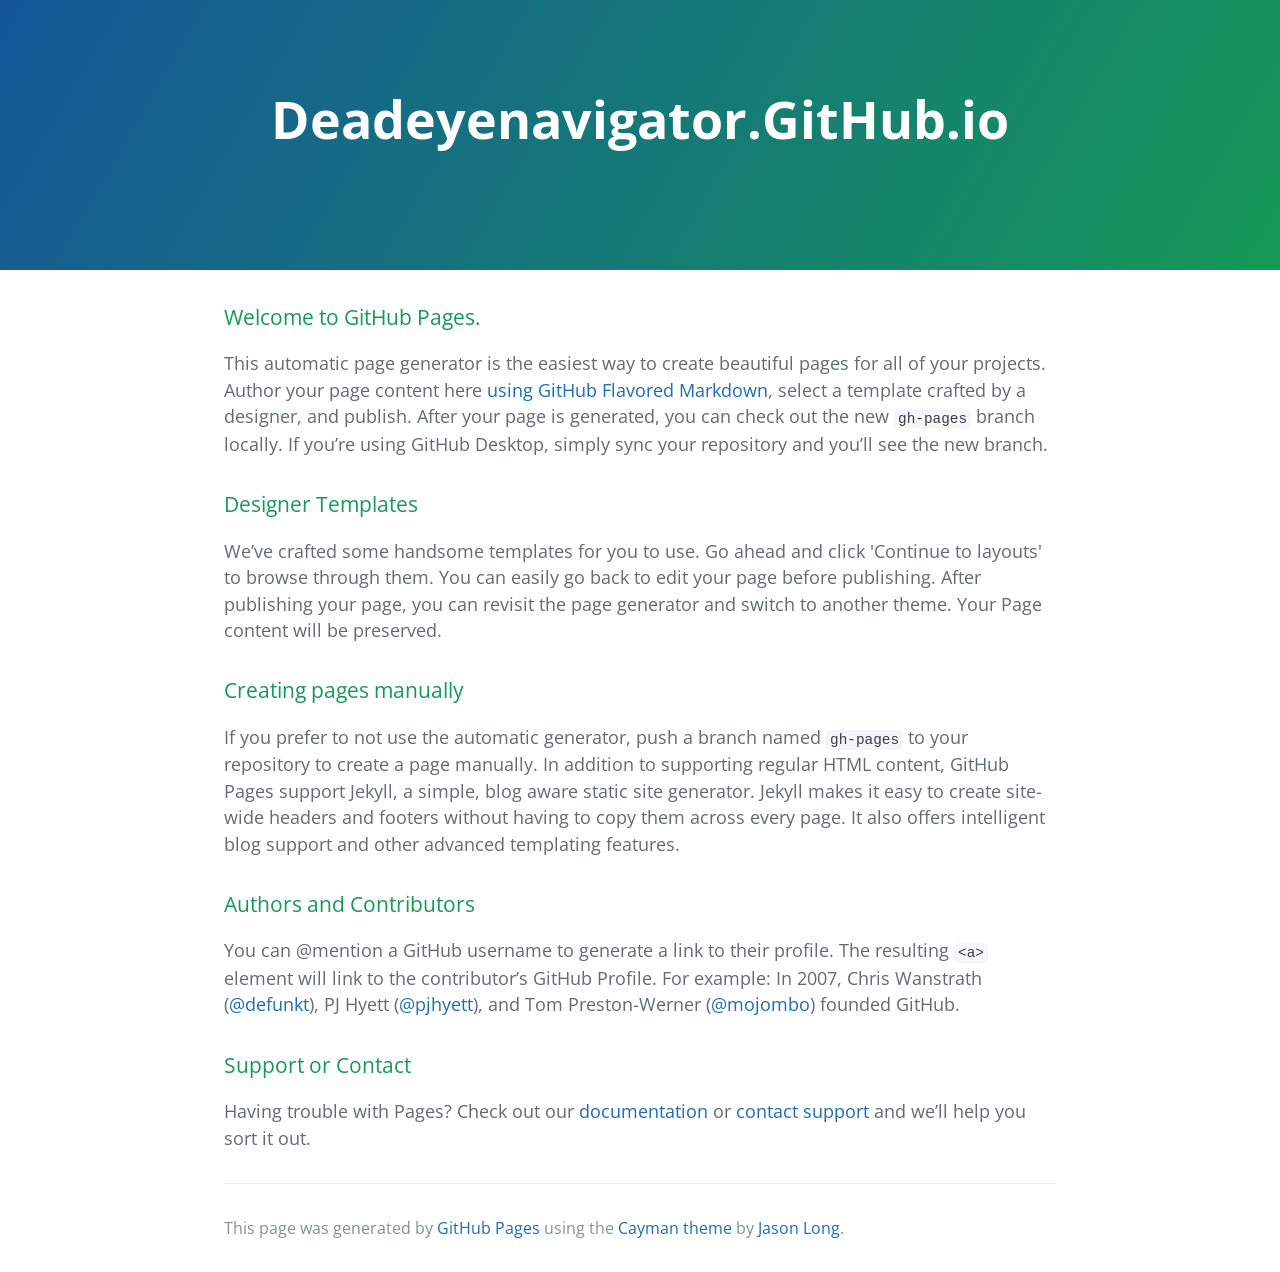
<file: index.html>
<!DOCTYPE html>
<html lang="en-us">
  <head>
    <meta charset="UTF-8">
    <title>Deadeyenavigator.GitHub.io by DeadeyeNavigator</title>
    <meta name="viewport" content="width=device-width, initial-scale=1">
    <link rel="stylesheet" type="text/css" href="stylesheets/normalize.css" media="screen">
    <link href='https://fonts.googleapis.com/css?family=Open+Sans:400,700' rel='stylesheet' type='text/css'>
    <link rel="stylesheet" type="text/css" href="stylesheets/stylesheet.css" media="screen">
    <link rel="stylesheet" type="text/css" href="stylesheets/github-light.css" media="screen">
  </head>
  <body>
    <section class="page-header">
      <h1 class="project-name">Deadeyenavigator.GitHub.io</h1>
      <h2 class="project-tagline"></h2>
    </section>

    <section class="main-content">
      <h3>
<a id="welcome-to-github-pages" class="anchor" href="#welcome-to-github-pages" aria-hidden="true"><span aria-hidden="true" class="octicon octicon-link"></span></a>Welcome to GitHub Pages.</h3>

<p>This automatic page generator is the easiest way to create beautiful pages for all of your projects. Author your page content here <a href="https://guides.github.com/features/mastering-markdown/">using GitHub Flavored Markdown</a>, select a template crafted by a designer, and publish. After your page is generated, you can check out the new <code>gh-pages</code> branch locally. If you’re using GitHub Desktop, simply sync your repository and you’ll see the new branch.</p>

<h3>
<a id="designer-templates" class="anchor" href="#designer-templates" aria-hidden="true"><span aria-hidden="true" class="octicon octicon-link"></span></a>Designer Templates</h3>

<p>We’ve crafted some handsome templates for you to use. Go ahead and click 'Continue to layouts' to browse through them. You can easily go back to edit your page before publishing. After publishing your page, you can revisit the page generator and switch to another theme. Your Page content will be preserved.</p>

<h3>
<a id="creating-pages-manually" class="anchor" href="#creating-pages-manually" aria-hidden="true"><span aria-hidden="true" class="octicon octicon-link"></span></a>Creating pages manually</h3>

<p>If you prefer to not use the automatic generator, push a branch named <code>gh-pages</code> to your repository to create a page manually. In addition to supporting regular HTML content, GitHub Pages support Jekyll, a simple, blog aware static site generator. Jekyll makes it easy to create site-wide headers and footers without having to copy them across every page. It also offers intelligent blog support and other advanced templating features.</p>

<h3>
<a id="authors-and-contributors" class="anchor" href="#authors-and-contributors" aria-hidden="true"><span aria-hidden="true" class="octicon octicon-link"></span></a>Authors and Contributors</h3>

<p>You can @mention a GitHub username to generate a link to their profile. The resulting <code>&lt;a&gt;</code> element will link to the contributor’s GitHub Profile. For example: In 2007, Chris Wanstrath (<a href="https://github.com/defunkt" class="user-mention">@defunkt</a>), PJ Hyett (<a href="https://github.com/pjhyett" class="user-mention">@pjhyett</a>), and Tom Preston-Werner (<a href="https://github.com/mojombo" class="user-mention">@mojombo</a>) founded GitHub.</p>

<h3>
<a id="support-or-contact" class="anchor" href="#support-or-contact" aria-hidden="true"><span aria-hidden="true" class="octicon octicon-link"></span></a>Support or Contact</h3>

<p>Having trouble with Pages? Check out our <a href="https://help.github.com/pages">documentation</a> or <a href="https://github.com/contact">contact support</a> and we’ll help you sort it out.</p>

      <footer class="site-footer">

        <span class="site-footer-credits">This page was generated by <a href="https://pages.github.com">GitHub Pages</a> using the <a href="https://github.com/jasonlong/cayman-theme">Cayman theme</a> by <a href="https://twitter.com/jasonlong">Jason Long</a>.</span>
      </footer>

    </section>

  
  </body>
</html>
</file>
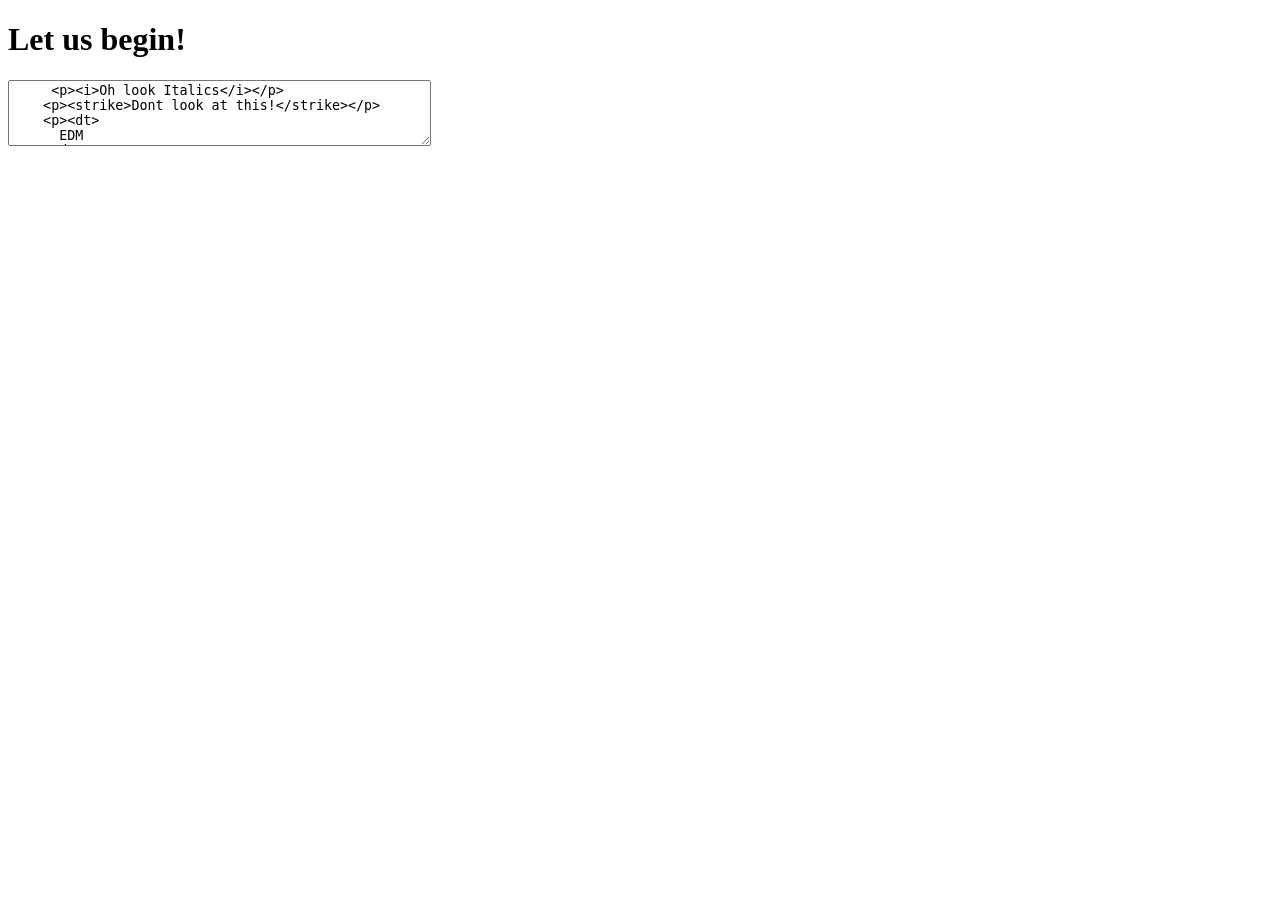
<file: format/index.html>
<!DOCTYPE html>
<html>
  <h1> Let us begin! </h1>
  <body>
    <textarea rows="4" cols="50">
     <p><i>Oh look Italics</i></p>
    <p><strike>Dont look at this!</strike></p>
    <p><dt>
      EDM
    </dt>
    <dd>Tiesto</dd></p>
    </textarea>
  </body>
  
  
</html>
</file>
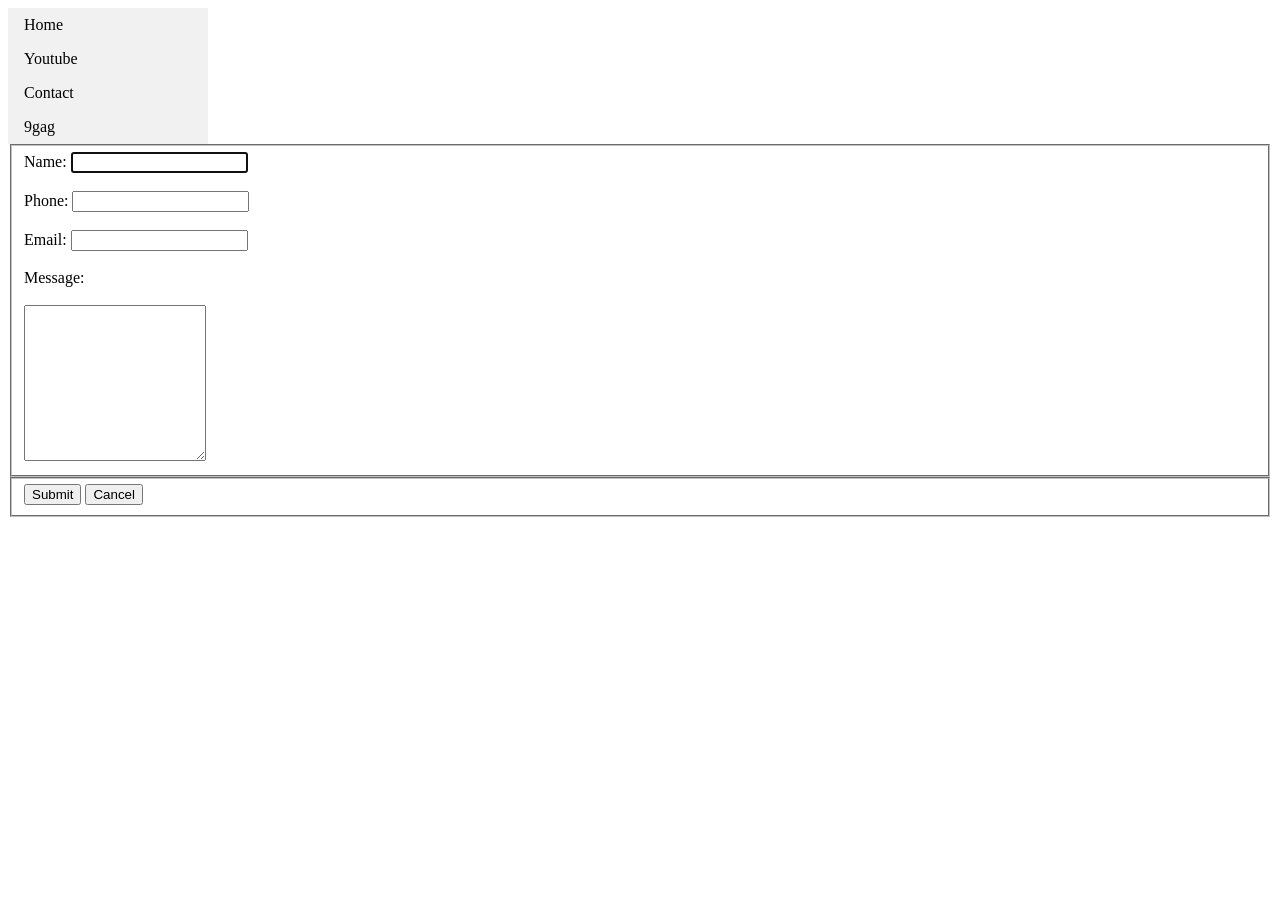
<file: contact.html>
<!DOCTYPE HTML>
<html>
  <head>
<script type="text/javascript">
		<!--
function setCookie(cname, cvalue, exdays) {
    var d = new Date();
    d.setTime(d.getTime() + (exdays*24*60*60*1000));
    var expires = "expires="+d.toUTCString();
    document.cookie = cname + "=" + cvalue + "; " + expires;
}

function getCookie(cname) {
    var name = cname + "=";
    var ca = document.cookie.split(';');
    for(var i = 0; i < ca.length; i++) {
        var c = ca[i];
        while (c.charAt(0) == ' ') {
            c = c.substring(1);
        }
        if (c.indexOf(name) == 0) {
            return c.substring(name.length, c.length);
        }
    }
    return "";
}


//-->
</script>
<style>
ul {
    list-style-type: none;
    margin: 0;
    padding: 0;
    width: 200px;
    background-color: #f1f1f1;
}
li a {
    display: block;
    color: #000;
    padding: 8px 16px;
    text-decoration: none;
}
li a:hover {
    background-color: #555;
    color: white;
}
</style>
</head>
<body>
	<ul>
  	<li><a class="active" href="/forms.html">Home</a></li>
  	<li><a href="http://youtube.com/">Youtube</a></li>
	<li><a href="/contact.html">Contact</a></li>
  	<li><a href="http://9gag.com/">9gag</a></li>
	</ul>
  <body background="http://www.wallpapereast.com/static/images/Cool-Wallpapers-97.jpg"> 
<form id="contactme">
  <fieldset>
    <label for="name"><font color="black">Name:</font></label>
      <input id="name" type="text" name="name" autofocus required>
      <br></br>
    <label for="phone"><font color="black">Phone:</font></label>
      <input id="phone" type="tel" name="phone" required>
      <br></br>
    <label for="email"><font color="black">Email:</font></label>
      <input id="email" type="email" name="email" required>
      </label>
      <br></br>
      <label for="msg"><font color="black">Message:</font></label>
      <br></br>
      <textarea id="msg" name="msg" rows="10" cols="20" required></textarea>
    </fieldset>
    <fieldset>
      <button type="submit">Submit</button>
      <button type"cancel">Cancel</button>
    </fieldset>
  </form> 
  
</body>
</html>
</file>
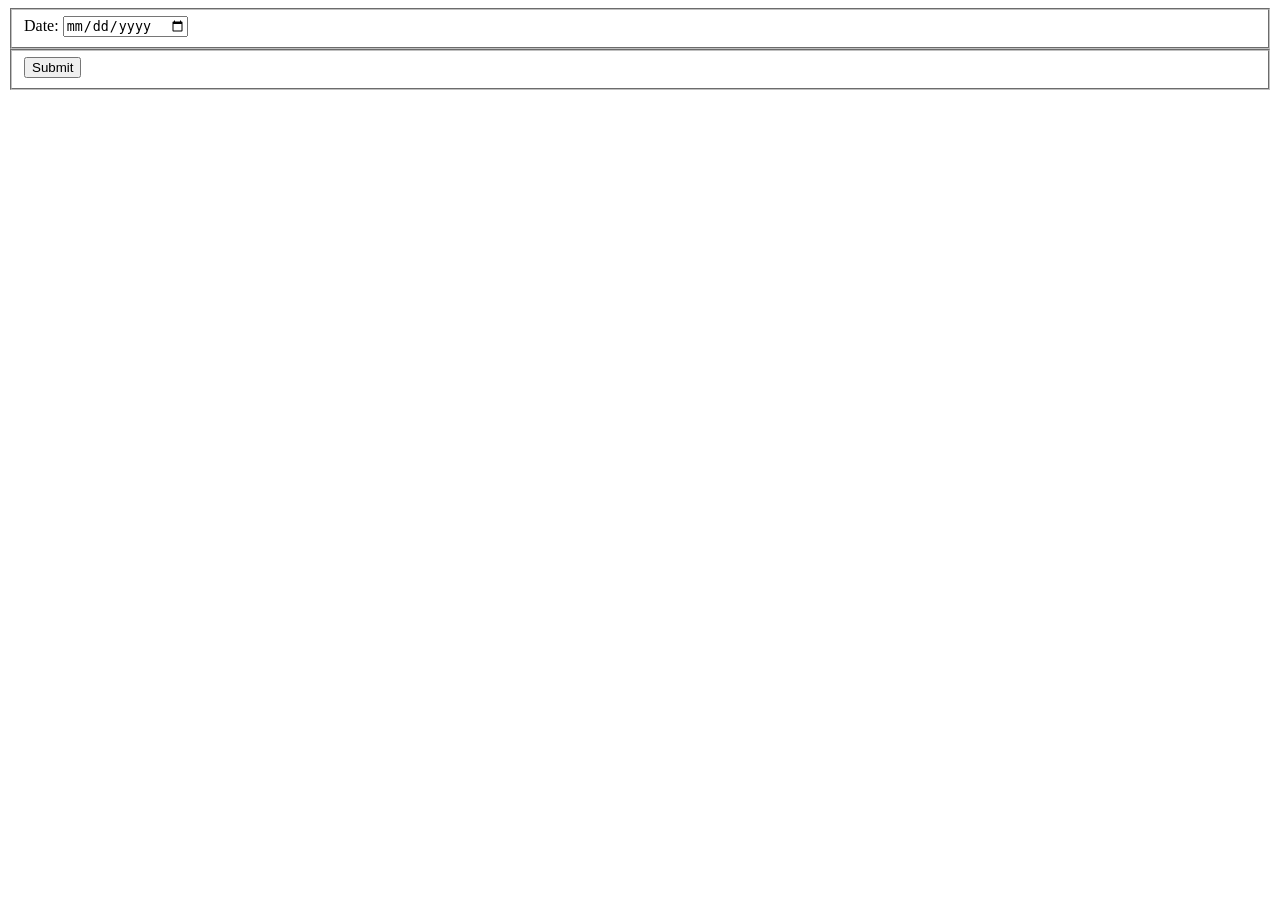
<file: datetesting.html>
<!DOCTYPE HTML>
<HTML>
      <HEAD>
            <TITLE> <S9 TEST> </TITLE>
		    
	</HEAD>
  <BODY>
	<script>
		let today = new Date().toISOString().substr(0, 10);
		document.querySelector("#today").value = today;
	</script>	
	<form id="datainput">
		<fieldset>
	  		<label for="date">Date:</label>
			 <input id="today" type="date" required>
		</fieldset>
    
		<fieldset>
			<button type="submit">Submit</button>
		</fieldset>
	</form>
	      </div>
	
   </body>
</html>
</file>
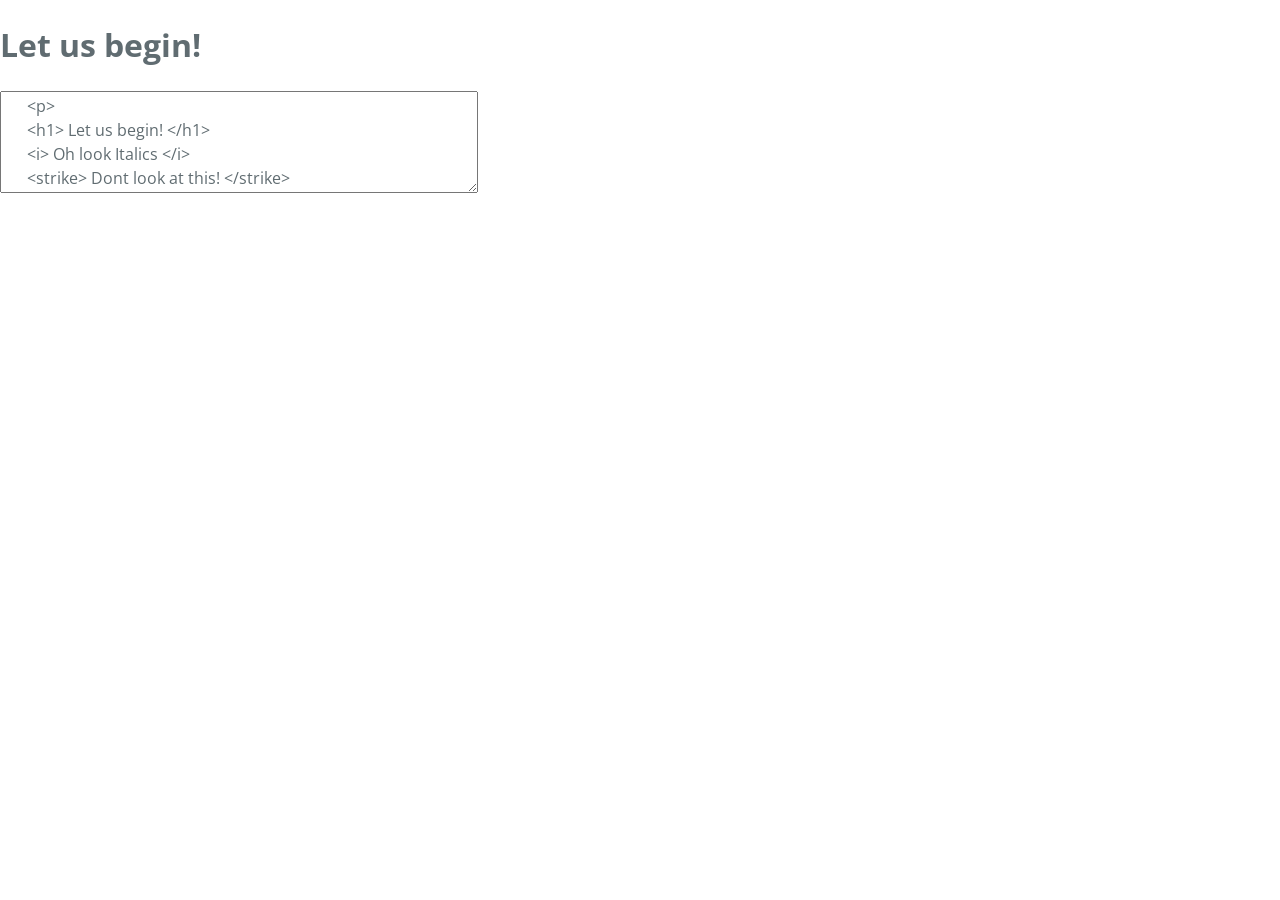
<file: format.html>
<!DOCTYPE html>
<html>
      <title>Deadeyenavigator.GitHub.io by DeadeyeNavigator</title>
    <meta name="viewport" content="width=device-width, initial-scale=1">
    <link rel="stylesheet" type="text/css" href="stylesheets/normalize.css" media="screen">
    <link href='https://fonts.googleapis.com/css?family=Open+Sans:400,700' rel='stylesheet' type='text/css'>
    <link rel="stylesheet" type="text/css" href="stylesheets/stylesheet.css" media="screen">
    <link rel="stylesheet" type="text/css" href="stylesheets/github-light.css" media="screen">
  <h1> Let us begin! </h1>
  <body>
    <textarea rows="4" cols="50">
      <p>
      <h1> Let us begin! </h1>
      <i> Oh look Italics </i>
      <strike> Dont look at this! </strike>
      <dt>
      EDM
      </dt>
        <dd>
          Tiesto
        </dd>
    </p>
    </textarea>
  </body>
  </html>
</file>
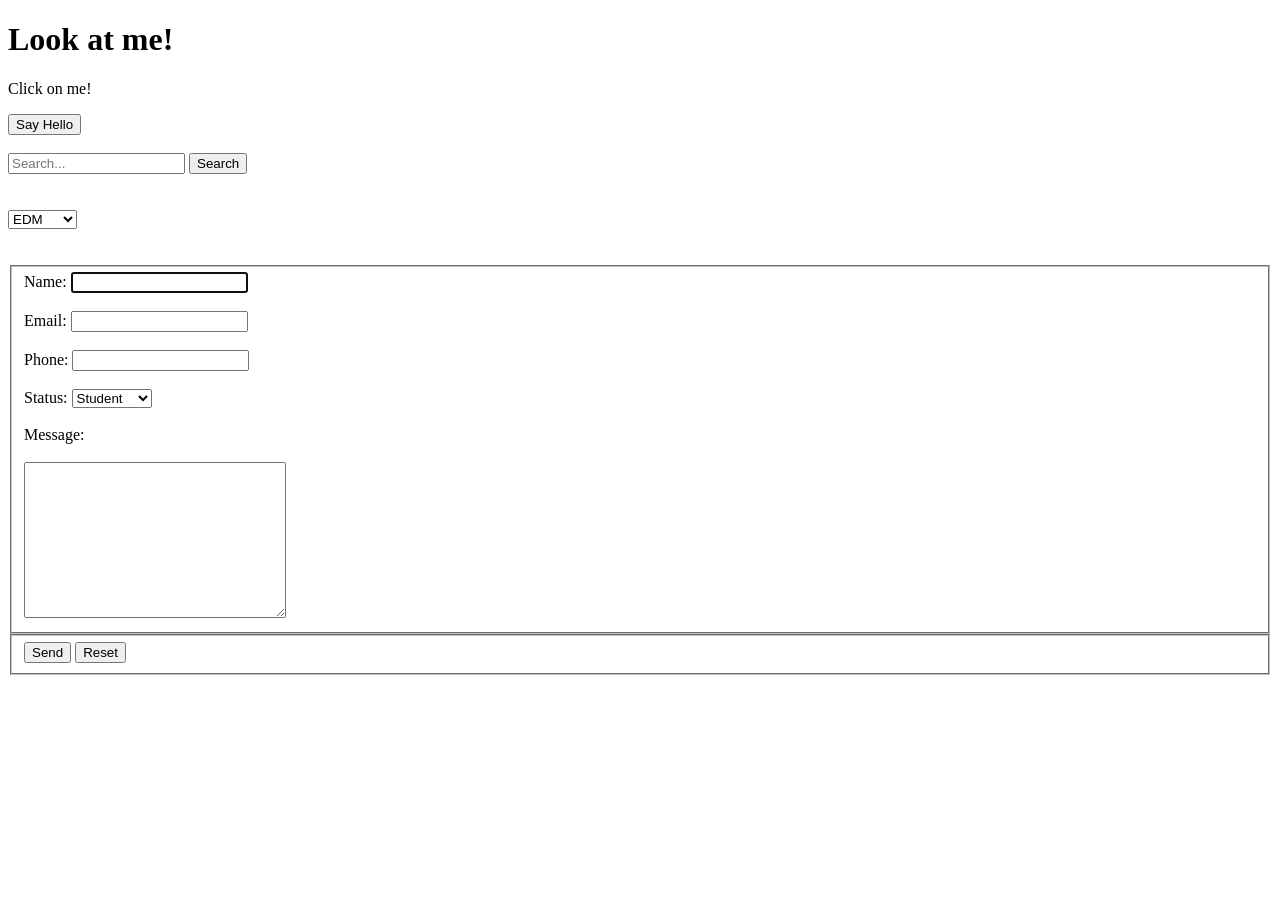
<file: JS.html>
<!DOCTYPE HTML>
<html>
	<head>
		<script type="text/javascript">
		<!--
			function sayHello() {
			alert("Hello World")
			}
			function mouseOver() {
			document.getElementById("demo").style.color="red";
			}
			function mouseOut() {
			document.getElementById("demo").style.color="black";
			}
		//-->
</script>
</head>

<body>
<h1 id="demo" onmouseover="mouseOver()" onmouseout="mouseOut()"> Look at me!</h1>
<p> Click on me! </p>
<form>
			<input type="button" onclick="sayHello()" value="Say Hello" />
			<br></br>
			<td><input type="text" placeholder="Search..."</td>
            <td><input value="Search" type="Submit"</td>
</form>
<br> </br>
 <form>
 <select id="mySelect">
 <option> EDM </option>
 <option> Rap </option>
 <option> Country </option>
 <option> Rock </option>
 </select>
 </form> 
 <br> </br>
 <form id="contactus">
    	<fieldset>
    		<label for="name">Name:</label>
    			<input id="name" type="text" name="name" autofocus required>
				<br></br>
    		<label for="email">Email:</label>
    			<input id="email" type="email" name="email" required>
				<br></br>
    		<label for="phone">Phone:</label>
    			<input id="phone" type="tel" name="phone" required>
				<br></br>
    		<label for="status">Status:			
    			<select id="status" name="status" required>
    				<option value="client">Student</option>
    				<option value="partner">Professor</option>
    				
    			</select>
    		</label>
    		
    		
				<br></br>
    		</label>
    		<label for="msg">Message:</label>
			<br></br>
    			<textarea id="msg" name="msg" rows="10" cols="30" required></textarea>
    		</fieldset>
    		<fieldset>
    		<button type="submit">Send</button>
    		<button type="reset">Reset</button>
    		</fieldset>
    </form>
</body>
</html>
</file>
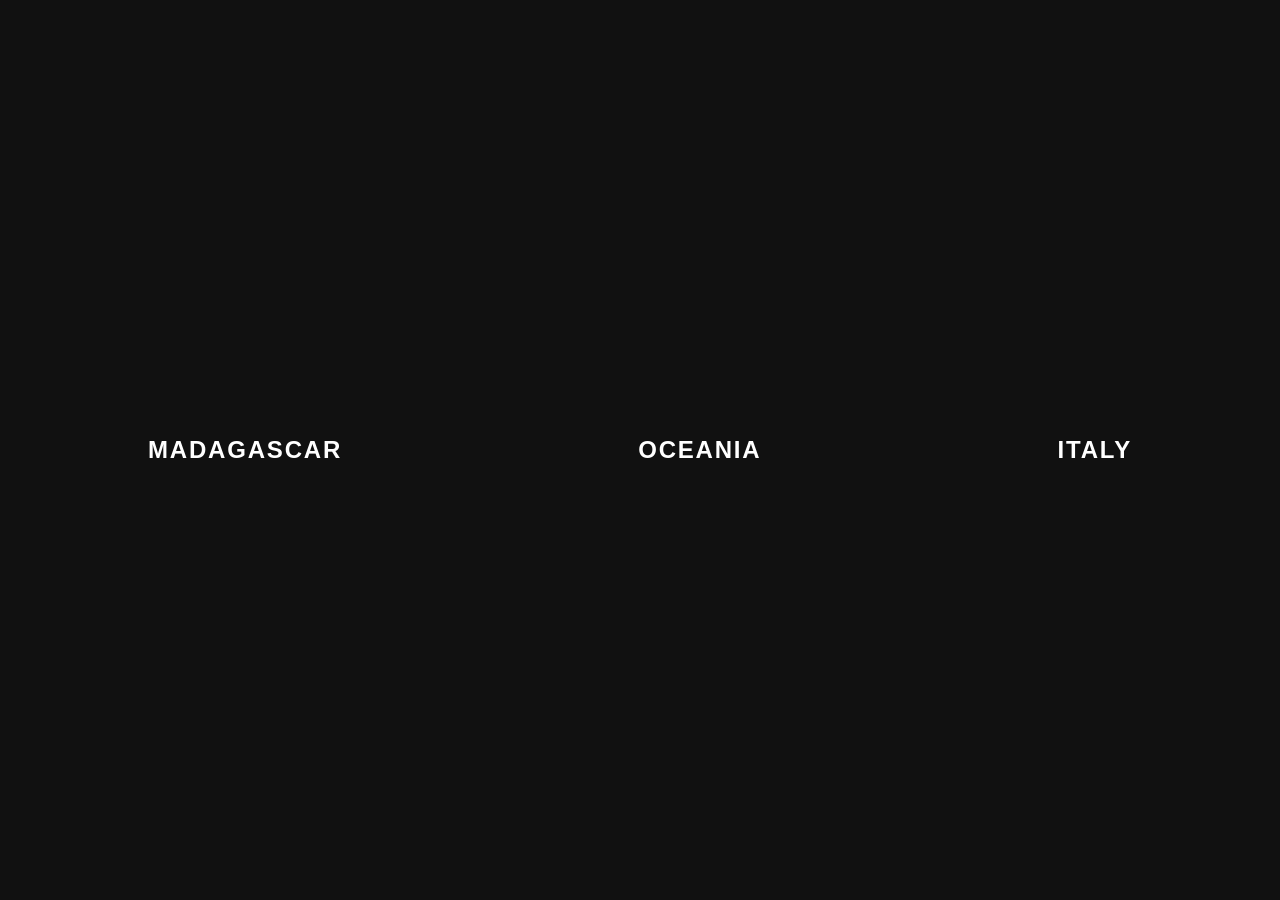
<file: midtermIndex.html>
<html>

<head>
  <title>Index</title>

  <link rel="stylesheet" href="/stylesheetIndex.css" media="screen">

</head>

<body>

  <section class="c-hero-flex">
  <a href="midtermHome.html"class="c-hero-flex__item">
    <h2 class="c-hero-flex__title">Madagascar</h2>
  </a>
  <a href="midtermDesign.html"class="c-hero-flex__item">
    <h2 class="c-hero-flex__title">Oceania</h2>
  </a>
  <a href="midtermInterface.html"class="c-hero-flex__item">
    <h2 class="c-hero-flex__title">Italy</h2>
  </a>
  </section>


</body>

</html>
</file>
<file: stylesheets/stylesheet.css>
* {
  box-sizing: border-box; }

body {
  padding: 0;
  margin: 0;
  font-family: "Open Sans", "Helvetica Neue", Helvetica, Arial, sans-serif;
  font-size: 16px;
  line-height: 1.5;
  color: #606c71; }

a {
  color: #1e6bb8;
  text-decoration: none; }
  a:hover {
    text-decoration: underline; }

.btn {
  display: inline-block;
  margin-bottom: 1rem;
  color: rgba(255, 255, 255, 0.7);
  background-color: rgba(255, 255, 255, 0.08);
  border-color: rgba(255, 255, 255, 0.2);
  border-style: solid;
  border-width: 1px;
  border-radius: 0.3rem;
  transition: color 0.2s, background-color 0.2s, border-color 0.2s; }
  .btn + .btn {
    margin-left: 1rem; }

.btn:hover {
  color: rgba(255, 255, 255, 0.8);
  text-decoration: none;
  background-color: rgba(255, 255, 255, 0.2);
  border-color: rgba(255, 255, 255, 0.3); }

@media screen and (min-width: 64em) {
  .btn {
    padding: 0.75rem 1rem; } }

@media screen and (min-width: 42em) and (max-width: 64em) {
  .btn {
    padding: 0.6rem 0.9rem;
    font-size: 0.9rem; } }

@media screen and (max-width: 42em) {
  .btn {
    display: block;
    width: 100%;
    padding: 0.75rem;
    font-size: 0.9rem; }
    .btn + .btn {
      margin-top: 1rem;
      margin-left: 0; } }

.page-header {
  color: #fff;
  text-align: center;
  background-color: #159957;
  background-image: linear-gradient(120deg, #155799, #159957); }

@media screen and (min-width: 64em) {
  .page-header {
    padding: 5rem 6rem; } }

@media screen and (min-width: 42em) and (max-width: 64em) {
  .page-header {
    padding: 3rem 4rem; } }

@media screen and (max-width: 42em) {
  .page-header {
    padding: 2rem 1rem; } }

.project-name {
  margin-top: 0;
  margin-bottom: 0.1rem; }

@media screen and (min-width: 64em) {
  .project-name {
    font-size: 3.25rem; } }

@media screen and (min-width: 42em) and (max-width: 64em) {
  .project-name {
    font-size: 2.25rem; } }

@media screen and (max-width: 42em) {
  .project-name {
    font-size: 1.75rem; } }

.project-tagline {
  margin-bottom: 2rem;
  font-weight: normal;
  opacity: 0.7; }

@media screen and (min-width: 64em) {
  .project-tagline {
    font-size: 1.25rem; } }

@media screen and (min-width: 42em) and (max-width: 64em) {
  .project-tagline {
    font-size: 1.15rem; } }

@media screen and (max-width: 42em) {
  .project-tagline {
    font-size: 1rem; } }

.main-content :first-child {
  margin-top: 0; }
.main-content img {
  max-width: 100%; }
.main-content h1, .main-content h2, .main-content h3, .main-content h4, .main-content h5, .main-content h6 {
  margin-top: 2rem;
  margin-bottom: 1rem;
  font-weight: normal;
  color: #159957; }
.main-content p {
  margin-bottom: 1em; }
.main-content code {
  padding: 2px 4px;
  font-family: Consolas, "Liberation Mono", Menlo, Courier, monospace;
  font-size: 0.9rem;
  color: #383e41;
  background-color: #f3f6fa;
  border-radius: 0.3rem; }
.main-content pre {
  padding: 0.8rem;
  margin-top: 0;
  margin-bottom: 1rem;
  font: 1rem Consolas, "Liberation Mono", Menlo, Courier, monospace;
  color: #567482;
  word-wrap: normal;
  background-color: #f3f6fa;
  border: solid 1px #dce6f0;
  border-radius: 0.3rem; }
  .main-content pre > code {
    padding: 0;
    margin: 0;
    font-size: 0.9rem;
    color: #567482;
    word-break: normal;
    white-space: pre;
    background: transparent;
    border: 0; }
.main-content .highlight {
  margin-bottom: 1rem; }
  .main-content .highlight pre {
    margin-bottom: 0;
    word-break: normal; }
.main-content .highlight pre, .main-content pre {
  padding: 0.8rem;
  overflow: auto;
  font-size: 0.9rem;
  line-height: 1.45;
  border-radius: 0.3rem; }
.main-content pre code, .main-content pre tt {
  display: inline;
  max-width: initial;
  padding: 0;
  margin: 0;
  overflow: initial;
  line-height: inherit;
  word-wrap: normal;
  background-color: transparent;
  border: 0; }
  .main-content pre code:before, .main-content pre code:after, .main-content pre tt:before, .main-content pre tt:after {
    content: normal; }
.main-content ul, .main-content ol {
  margin-top: 0; }
.main-content blockquote {
  padding: 0 1rem;
  margin-left: 0;
  color: #819198;
  border-left: 0.3rem solid #dce6f0; }
  .main-content blockquote > :first-child {
    margin-top: 0; }
  .main-content blockquote > :last-child {
    margin-bottom: 0; }
.main-content table {
  display: block;
  width: 100%;
  overflow: auto;
  word-break: normal;
  word-break: keep-all; }
  .main-content table th {
    font-weight: bold; }
  .main-content table th, .main-content table td {
    padding: 0.5rem 1rem;
    border: 1px solid #e9ebec; }
.main-content dl {
  padding: 0; }
  .main-content dl dt {
    padding: 0;
    margin-top: 1rem;
    font-size: 1rem;
    font-weight: bold; }
  .main-content dl dd {
    padding: 0;
    margin-bottom: 1rem; }
.main-content hr {
  height: 2px;
  padding: 0;
  margin: 1rem 0;
  background-color: #eff0f1;
  border: 0; }

@media screen and (min-width: 64em) {
  .main-content {
    max-width: 64rem;
    padding: 2rem 6rem;
    margin: 0 auto;
    font-size: 1.1rem; } }

@media screen and (min-width: 42em) and (max-width: 64em) {
  .main-content {
    padding: 2rem 4rem;
    font-size: 1.1rem; } }

@media screen and (max-width: 42em) {
  .main-content {
    padding: 2rem 1rem;
    font-size: 1rem; } }

.site-footer {
  padding-top: 2rem;
  margin-top: 2rem;
  border-top: solid 1px #eff0f1; }

.site-footer-owner {
  display: block;
  font-weight: bold; }

.site-footer-credits {
  color: #819198; }

@media screen and (min-width: 64em) {
  .site-footer {
    font-size: 1rem; } }

@media screen and (min-width: 42em) and (max-width: 64em) {
  .site-footer {
    font-size: 1rem; } }

@media screen and (max-width: 42em) {
  .site-footer {
    font-size: 0.9rem; } }
</file>
<file: stylesheets/github-light.css>
/*
The MIT License (MIT)

Copyright (c) 2016 GitHub, Inc.

Permission is hereby granted, free of charge, to any person obtaining a copy
of this software and associated documentation files (the "Software"), to deal
in the Software without restriction, including without limitation the rights
to use, copy, modify, merge, publish, distribute, sublicense, and/or sell
copies of the Software, and to permit persons to whom the Software is
furnished to do so, subject to the following conditions:

The above copyright notice and this permission notice shall be included in all
copies or substantial portions of the Software.

THE SOFTWARE IS PROVIDED "AS IS", WITHOUT WARRANTY OF ANY KIND, EXPRESS OR
IMPLIED, INCLUDING BUT NOT LIMITED TO THE WARRANTIES OF MERCHANTABILITY,
FITNESS FOR A PARTICULAR PURPOSE AND NONINFRINGEMENT. IN NO EVENT SHALL THE
AUTHORS OR COPYRIGHT HOLDERS BE LIABLE FOR ANY CLAIM, DAMAGES OR OTHER
LIABILITY, WHETHER IN AN ACTION OF CONTRACT, TORT OR OTHERWISE, ARISING FROM,
OUT OF OR IN CONNECTION WITH THE SOFTWARE OR THE USE OR OTHER DEALINGS IN THE
SOFTWARE.

*/

.pl-c /* comment */ {
  color: #969896;
}

.pl-c1 /* constant, variable.other.constant, support, meta.property-name, support.constant, support.variable, meta.module-reference, markup.raw, meta.diff.header */,
.pl-s .pl-v /* string variable */ {
  color: #0086b3;
}

.pl-e /* entity */,
.pl-en /* entity.name */ {
  color: #795da3;
}

.pl-smi /* variable.parameter.function, storage.modifier.package, storage.modifier.import, storage.type.java, variable.other */,
.pl-s .pl-s1 /* string source */ {
  color: #333;
}

.pl-ent /* entity.name.tag */ {
  color: #63a35c;
}

.pl-k /* keyword, storage, storage.type */ {
  color: #a71d5d;
}

.pl-s /* string */,
.pl-pds /* punctuation.definition.string, string.regexp.character-class */,
.pl-s .pl-pse .pl-s1 /* string punctuation.section.embedded source */,
.pl-sr /* string.regexp */,
.pl-sr .pl-cce /* string.regexp constant.character.escape */,
.pl-sr .pl-sre /* string.regexp source.ruby.embedded */,
.pl-sr .pl-sra /* string.regexp string.regexp.arbitrary-repitition */ {
  color: #183691;
}

.pl-v /* variable */ {
  color: #ed6a43;
}

.pl-id /* invalid.deprecated */ {
  color: #b52a1d;
}

.pl-ii /* invalid.illegal */ {
  color: #f8f8f8;
  background-color: #b52a1d;
}

.pl-sr .pl-cce /* string.regexp constant.character.escape */ {
  font-weight: bold;
  color: #63a35c;
}

.pl-ml /* markup.list */ {
  color: #693a17;
}

.pl-mh /* markup.heading */,
.pl-mh .pl-en /* markup.heading entity.name */,
.pl-ms /* meta.separator */ {
  font-weight: bold;
  color: #1d3e81;
}

.pl-mq /* markup.quote */ {
  color: #008080;
}

.pl-mi /* markup.italic */ {
  font-style: italic;
  color: #333;
}

.pl-mb /* markup.bold */ {
  font-weight: bold;
  color: #333;
}

.pl-md /* markup.deleted, meta.diff.header.from-file */ {
  color: #bd2c00;
  background-color: #ffecec;
}

.pl-mi1 /* markup.inserted, meta.diff.header.to-file */ {
  color: #55a532;
  background-color: #eaffea;
}

.pl-mdr /* meta.diff.range */ {
  font-weight: bold;
  color: #795da3;
}

.pl-mo /* meta.output */ {
  color: #1d3e81;
}
</file>
<file: stylesheetIndex.css>
body {
  font-family: 'Rubik', 'Segoe UI', 'San Francisco', 'Calibri', Arial, sans-serif;
  margin: 0;
}

.c-hero-flex {
  display: flex;
  justify-content: center;
  align-items: center;
  height: 100vh;
  width: 100vw;
}
@media (max-width: 960px) {
  .c-hero-flex {
    flex-flow: column nowrap;
  }
  .c-hero-flex__item {
    width: 100%;
  }
}
.c-hero-flex__item {
  flex-grow: 1;
  background: #ccc;
  display: flex;
  align-items: center;
  justify-content: center;
  background-size: cover;
  box-shadow: inset 0 0 0 100vmax rgba(0, 0, 0, 0.5);
  transition: .2s all;
  cursor: pointer;
}
@media (min-width: 961px) {
  .c-hero-flex__item {
    height: 100%;
  }
}
.c-hero-flex__item:hover {
  flex-grow: 2;
  box-shadow: inset 0 0 0 100vmax rgba(175, 0, 100, 0.7);
}
.c-hero-flex__item:nth-child(1) {
  background: #222 url(http://kizie.com/wp-content/uploads/2011/01/madagascar-island.jpg) repeat center center;
}
.c-hero-flex__item:nth-child(2) {
  background: #222 url(http://www.dvd-ppt-slideshow.com/blog/wp-content/uploads/2011/10/new-zealand-wallpaper-7.jpg) repeat center bottom;
}
.c-hero-flex__item:nth-child(3) {
  background: #222 url(http://f.fwallpapers.com/images/colosseum-rome-italy-4.jpg) repeat center center;
}
.c-hero-flex__title {
  text-transform: uppercase;
  letter-spacing: .075em;
  color: #fff;
  transition: .2s all;
}
a:link {
    text-decoration: none;
}

a:visited {
    text-decoration: none;
}

a:hover {
    text-decoration: underline;
}

a:active {
    text-decoration: underline;
}
</file>
